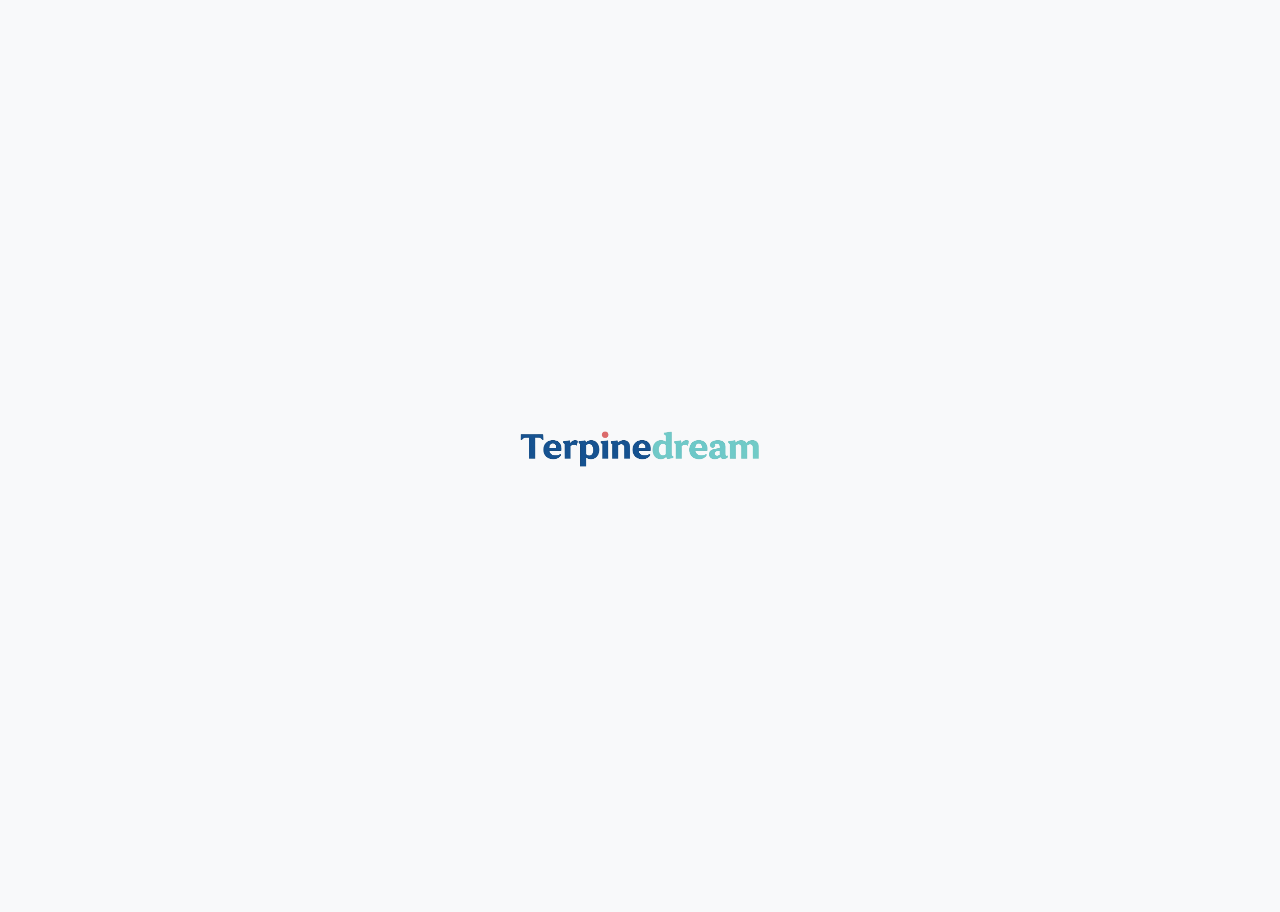
<file: index.html>
<!DOCTYPE html>
<html lang="en">
<head>
  <meta charset="UTF-8" />
  <meta name="viewport" content="width=device-width, initial-scale=1.0" />
  <title>Terpinedream | Developer & Writer</title>
  <link href="https://cdn.jsdelivr.net/npm/bootstrap@5.3.3/dist/css/bootstrap.min.css" rel="stylesheet" />
  <link rel="stylesheet" href="https://cdn.jsdelivr.net/npm/bootstrap-icons@1.11.3/font/bootstrap-icons.css" />
  <link rel="stylesheet" href="styles.css" />
</head>
<body>
  <div id="preloader">
    <div class="preloader-logo">
      <img src="images/td_logo.png" alt="Loading..." />
    </div>
  </div>
  <div class="background-circles"></div>
  <div class="bg-rectangle"></div>
  <nav class="navbar navbar-light bg-white shadow-sm">
    <div class="container-fluid">
      <div class="d-flex align-items-center">
        <a href="https://github.com/terpinedream" target="_blank" class="nav-icon-link me-3">
          <i class="bi bi-github"></i>
        </a>
        <a href="https://www.linkedin.com/in/brenden-panageas-b6a681354/" target="_blank" class="nav-icon-link me-3">
          <i class="bi bi-linkedin"></i>
        </a>
        <a href="https://tiktok.com/@thinkpad.enjoyer" target="_blank" class="nav-icon-link">
          <i class="bi bi-tiktok"></i>
        </a>
      </div>

      <a class="navbar-brand d-flex align-items-center" href="#">
        <img src="images/td_logo.png" alt="Logo" class="logo" height="40" />
      </a>

      <button class="navbar-toggler" type="button" data-bs-toggle="collapse" data-bs-target="#navbarNav"
              aria-controls="navbarNav" aria-expanded="false" aria-label="Toggle navigation">
        <span class="navbar-toggler-icon"></span>
      </button>

      <div class="collapse navbar-collapse justify-content-center" id="navbarNav">
        <ul class="navbar-nav">
          <li class="nav-item"><a class="nav-link" href="index.html">Home</a></li>
          <li class="nav-item"><a class="nav-link" href="blog.html">Blog</a></li>
          <li class="nav-item"><a class="nav-link" href="contact.html">Contact</a></li>
          <li class="nav-item"><a class="nav-link" href="about.html">About Me</a></li>
        </ul>
      </div>
    </div>
  </nav>

  <div class="page-center text-center fade-in">
    <main class="container">
      <section>
      <h1 class="display-4 text-primary"><b>Hi, I'm <h1 class="display-4 text-primary my-txt"><b>Brenden.</b></h1></b></h1>
        <p class="lead text-muted">Developer. Writer. Tinkerer of systems and words.</p>
      </section>

      <div class="d-flex flex-column align-items-center mt-4">
        <a href="blog.html" class="btn btn-blog btn-lg">
          Read My Blog <i class="bi bi-disc icon-spin"></i>
        </a>
      </div>
    </main>
  </div>

  <script>
    window.addEventListener("load", () => {
      const preloader = document.getElementById("preloader");
      setTimeout(() => {
        preloader.classList.add("fade-out");
        setTimeout(() => {
          preloader.style.display = "none";
        }, 600);
      }, 1200);
    });
  </script>
  <script src="https://cdn.jsdelivr.net/npm/bootstrap@5.3.3/dist/js/bootstrap.bundle.min.js"></script>
</body>
</html>
</file>
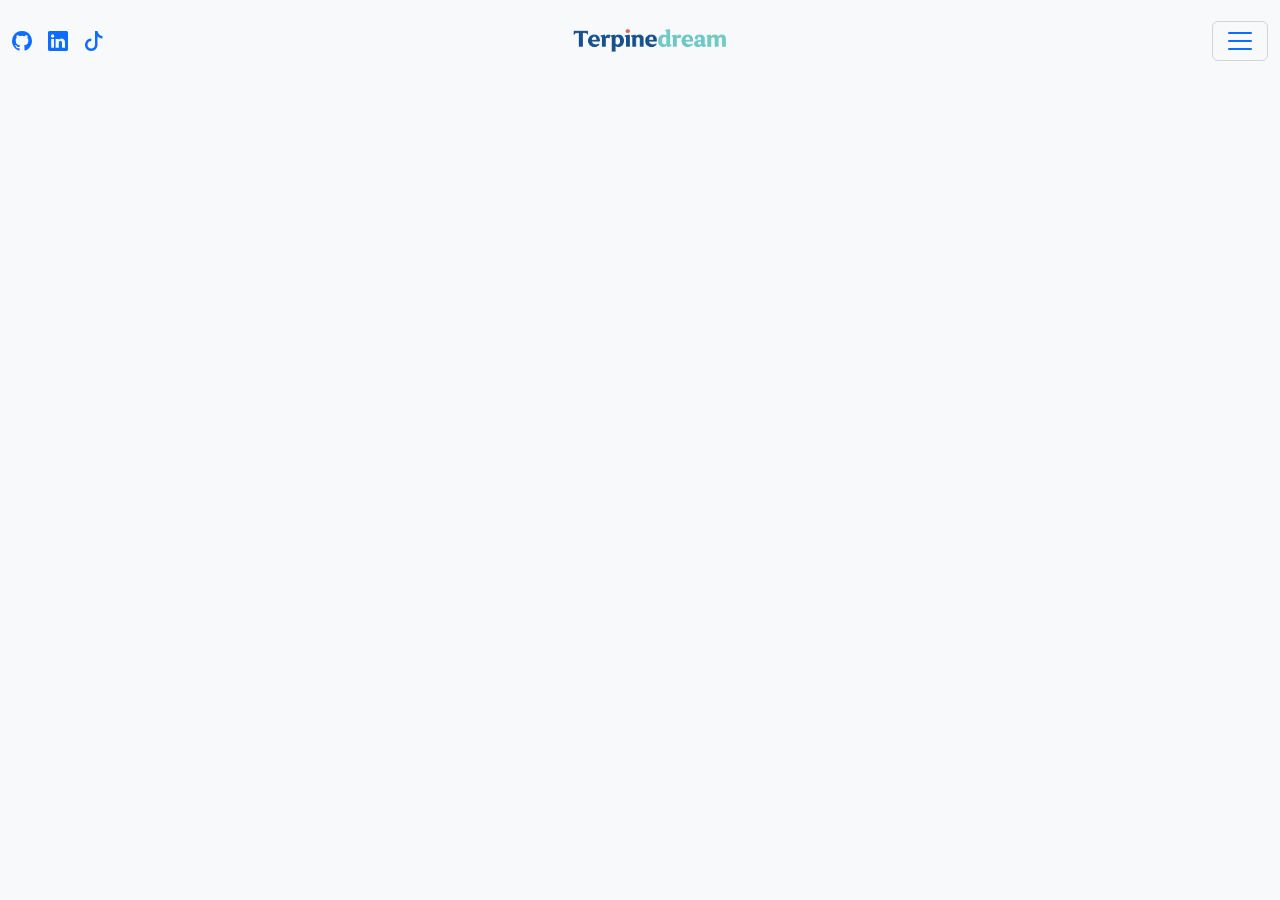
<file: about.html>
<!DOCTYPE html>
<html lang="en">
<head>
  <meta charset="UTF-8" />
  <meta name="viewport" content="width=device-width, initial-scale=1.0" />
  <title>About Me | Terpinedream</title>
  <link href="https://cdn.jsdelivr.net/npm/bootstrap@5.3.3/dist/css/bootstrap.min.css" rel="stylesheet" />
  <link rel="stylesheet" href="https://cdn.jsdelivr.net/npm/bootstrap-icons@1.11.3/font/bootstrap-icons.css" />
  <link rel="stylesheet" href="styles.css" />
</head>
<body>
    <div class="bg-rectangle"></div>
    <div class="background-circles"></div>

  <!-- Navbar -->
  <nav class="navbar navbar-light bg-white shadow-sm">
    <div class="container-fluid">
      <div class="d-flex align-items-center">
        <a href="https://github.com/terpinedream" target="_blank" class="nav-icon-link me-3">
          <i class="bi bi-github"></i>
        </a>
        <a href="https://www.linkedin.com/in/brenden-panageas-b6a681354/" target="_blank" class="nav-icon-link me-3">
          <i class="bi bi-linkedin"></i>
        </a>
        <a href="https://tiktok.com/@thinkpad.enjoyer" target="_blank" class="nav-icon-link">
          <i class="bi bi-tiktok"></i>
        </a>
      </div>

      <a class="navbar-brand d-flex align-items-center" href="index.html">
        <img src="images/td_logo.png" alt="Logo" class="logo" height="40" />
      </a>

      <button class="navbar-toggler" type="button" data-bs-toggle="collapse" data-bs-target="#navbarNav"
              aria-controls="navbarNav" aria-expanded="false" aria-label="Toggle navigation">
        <span class="navbar-toggler-icon"></span>
      </button>

      <div class="collapse navbar-collapse justify-content-center" id="navbarNav">
        <ul class="navbar-nav">
          <li class="nav-item"><a class="nav-link" href="index.html">Home</a></li>
          <li class="nav-item"><a class="nav-link" href="blog.html">Blog</a></li>
          <li class="nav-item"><a class="nav-link" href="contact.html">Contact</a></li>
          <li class="nav-item"><a class="nav-link active" aria-current="page" href="about.html">About Me</a></li>
        </ul>
      </div>
    </div>
  </nav>

  <!-- Main content -->
  <main class="container py-5 fade-in">
    <div class="row justify-content-center">
      <div class="col-md-8">
        <h1 class="mb-4 text-primary my-txt"><b>About Me</b></h1>
        <p class="post-content">
          Hey, I’m Brenden - a developer, writer, and open-source advocate. I spend my time building things on Linux, poking at code, and writing about the intersection of technology and human experience.
        </p>
        <p class="post-content">
          I'm deeply interested in open-source software, cybersecurity, and programming. When I’m not coding or writing, you’ll probably find me fixing my motorcycle or tinkering with my ThinkPads.
        </p>
        <p class="post-content">
          This site is where I showcase my projects, write long form posts, and document ideas. If you enjoy what I do, feel free to check out the blog or drop a message through the contact form. 
        </p>
        <small class="post-content text-align-center">
          <i>Thanks for stopping by :)</i>
          </small>
      </div>
    </div>
  </main>

  <script src="https://cdn.jsdelivr.net/npm/bootstrap@5.3.3/dist/js/bootstrap.bundle.min.js"></script>
</body>
</html>
</file>
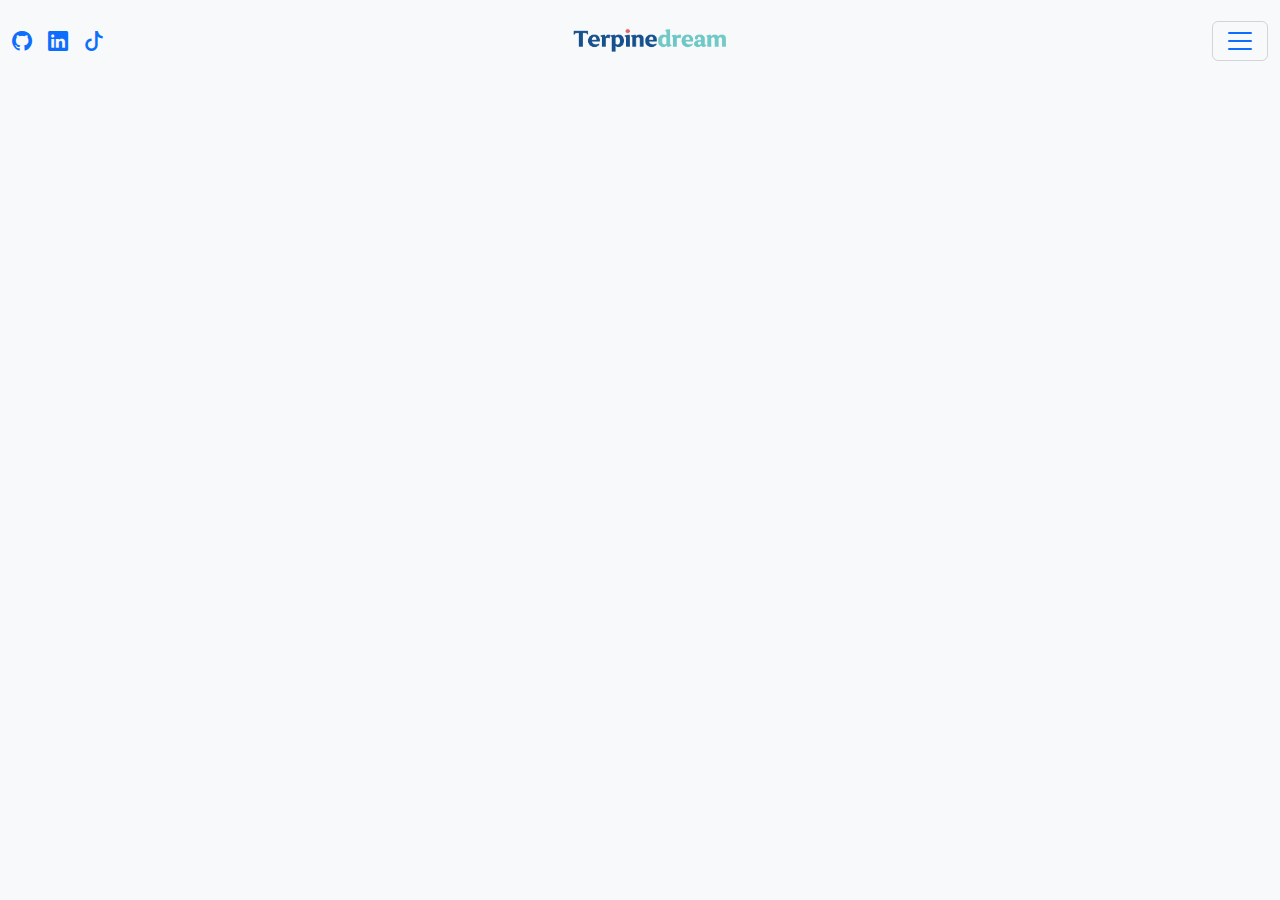
<file: blog.html>
<!DOCTYPE html>
<html lang="en">
<head>
  <meta charset="UTF-8" />
  <meta name="viewport" content="width=device-width, initial-scale=1.0" />
  <title>Terpinedream | Blog</title>
  <link href="https://cdn.jsdelivr.net/npm/bootstrap@5.3.3/dist/css/bootstrap.min.css" rel="stylesheet" />
  <link rel="stylesheet" href="https://cdn.jsdelivr.net/npm/bootstrap-icons@1.11.3/font/bootstrap-icons.css" />
  <link rel="stylesheet" href="styles.css" />
</head>
<body>
  <div class="background-circles"></div>
  <nav class="navbar navbar-light bg-white shadow-sm">
    <div class="container-fluid">
      <div class="d-flex align-items-center">
        <a href="https://github.com/terpinedream" target="_blank" class="nav-icon-link me-3">
          <i class="bi bi-github"></i>
        </a>
        <a href="https://www.linkedin.com/in/brenden-panageas-b6a681354/" target="_blank" class="nav-icon-link me-3">
          <i class="bi bi-linkedin"></i>
        </a>
        <a href="https://tiktok.com/@thinkpad.enjoyer" target="_blank" class="nav-icon-link">
          <i class="bi bi-tiktok"></i>
        </a>
      </div>

      <a class="navbar-brand d-flex align-items-center" href="index.html">
        <img src="images/td_logo.png" alt="Logo" class="logo" height="40" />
      </a>

      <button class="navbar-toggler" type="button" data-bs-toggle="collapse" data-bs-target="#navbarNav"
              aria-controls="navbarNav" aria-expanded="false" aria-label="Toggle navigation">
        <span class="navbar-toggler-icon"></span>
      </button>

      <div class="collapse navbar-collapse justify-content-center" id="navbarNav">
        <ul class="navbar-nav">
          <li class="nav-item"><a class="nav-link" href="index.html">Home</a></li>
          <li class="nav-item"><a class="nav-link active" aria-current="page" href="blog.html">Blog</a></li>
          <li class="nav-item"><a class="nav-link" href="contact.html">Contact</a></li>
          <li class="nav-item"><a class="nav-link" href="about.html">About Me</a></li>
        </ul>
      </div>
    </div>
  </nav>

  <main class="container py-5 fade-in">
    <h1 class="mb-4 text-primary"><b>Op-Eds | Essays</b></h1>

    <div class="row gy-4">
      <div id="posts-container" class="row gy-4"></div>



      <!-- Add more posts here -->

    </div>
  </main>
  <script>
fetch('posts.json')
  .then(res => res.json())
  .then(posts => {
    const container = document.getElementById('posts-container');
    posts.forEach(post => {
      const card = `
        <article class="col-md-6">
          <div class="card glass-card h-100">
            <img src="${post.image}" class="card-img-top" alt="${post.title}">
            <div class="card-body d-flex flex-column">
              <h2 class="card-title">${post.title}</h2>
              <p class="text-muted mb-3">${post.date} &mdash; ${post.readTime}</p>
              <p class="card-text flex-grow-1">${post.summary}</p>
              <a href="${post.link}" class="btn btn-blog mt-auto align-self-start">
                Read More <i class="bi bi-pencil"></i>
              </a>
            </div>
          </div>
        </article>
      `;
      container.insertAdjacentHTML('beforeend', card);
    });
  });
</script>

  <script src="https://cdn.jsdelivr.net/npm/bootstrap@5.3.3/dist/js/bootstrap.bundle.min.js"></script>
</body>
</html>
</file>
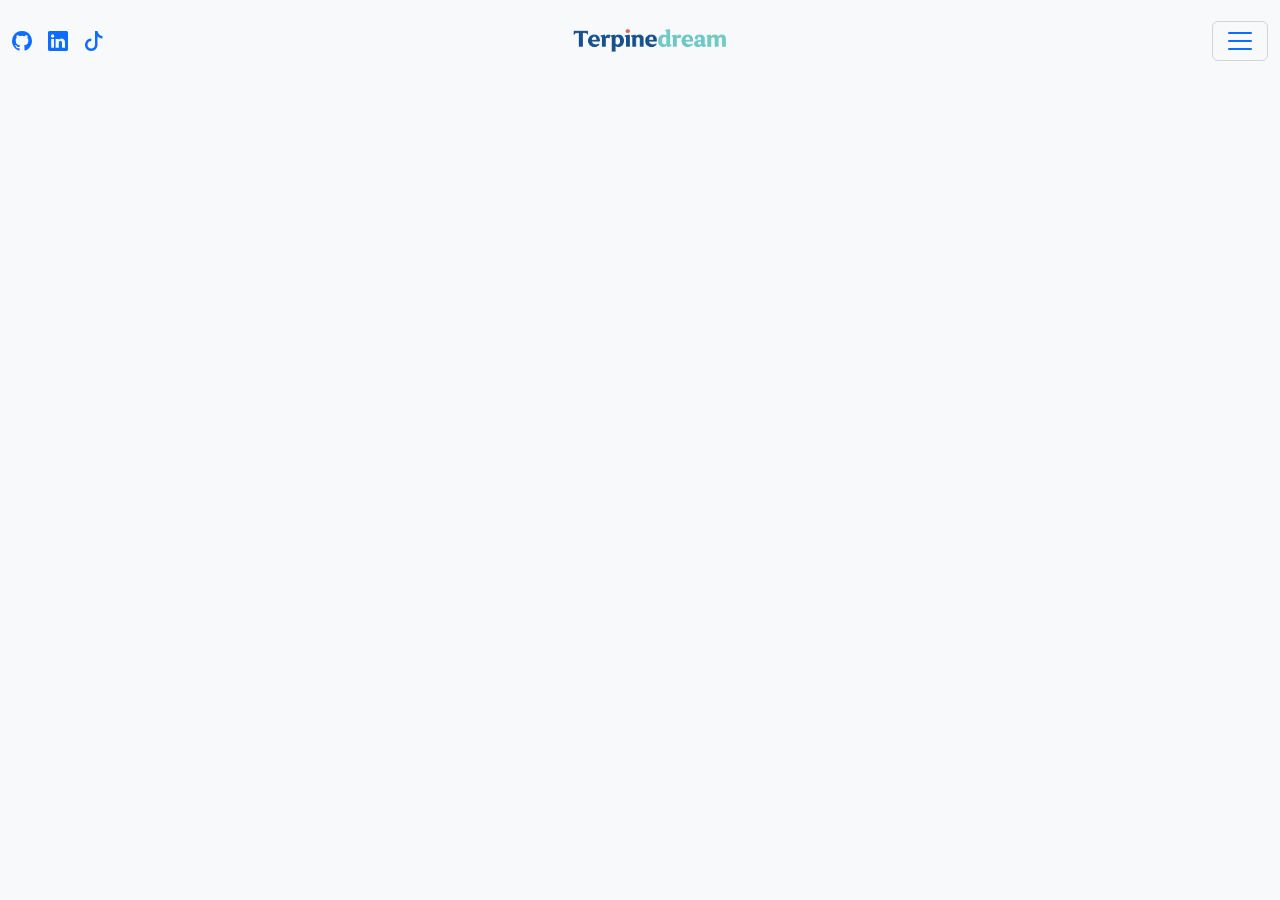
<file: contact.html>
<!DOCTYPE html>
<html lang="en">
<head>
  <meta charset="UTF-8" />
  <meta name="viewport" content="width=device-width, initial-scale=1.0" />
  <title>Terpinedream | Contact</title>
  <link href="https://cdn.jsdelivr.net/npm/bootstrap@5.3.3/dist/css/bootstrap.min.css" rel="stylesheet" />
  <link rel="stylesheet" href="https://cdn.jsdelivr.net/npm/bootstrap-icons@1.11.3/font/bootstrap-icons.css" />
  <link rel="stylesheet" href="styles.css" />
</head>
<body>
  <div class="background-circles"></div>
  <div class="bg-rectangle"></div>
  <nav class="navbar navbar-light bg-white shadow-sm">
    <div class="container-fluid">
      <div class="d-flex align-items-center">
        <a href="https://github.com/terpinedream" target="_blank" class="nav-icon-link me-3">
          <i class="bi bi-github"></i>
        </a>
        <a href="https://www.linkedin.com/in/brenden-panageas-b6a681354/" target="_blank" class="nav-icon-link me-3">
          <i class="bi bi-linkedin"></i>
        </a>
        <a href="https://tiktok.com/@thinkpad.enjoyer" target="_blank" class="nav-icon-link">
          <i class="bi bi-tiktok"></i>
        </a>
      </div>

      <a class="navbar-brand d-flex align-items-center" href="index.html">
        <img src="images/td_logo.png" alt="Logo" class="logo" height="40" />
      </a>

      <button class="navbar-toggler" type="button" data-bs-toggle="collapse" data-bs-target="#navbarNav"
              aria-controls="navbarNav" aria-expanded="false" aria-label="Toggle navigation">
        <span class="navbar-toggler-icon"></span>
      </button>

      <div class="collapse navbar-collapse justify-content-center" id="navbarNav">
        <ul class="navbar-nav">
          <li class="nav-item"><a class="nav-link" href="index.html">Home</a></li>
          <li class="nav-item"><a class="nav-link" href="blog.html">Blog</a></li>
          <li class="nav-item"><a class="nav-link active" href="contact.html">Contact</a></li>
          <li class="nav-item"><a class="nav-link" href="about.html">About Me</a></li>
        </ul>
      </div>
    </div>
  </nav>

  <main class="container py-5 fade-in">
    <h1 class="text-center text-primary mb-4">Get in Touch</h1>
    <div class="row justify-content-center">
      <div class="col-md-8">
<form action="https://formspree.io/f/xgvyrqda" method="POST">
  <div class="mb-3">
    <label for="name" class="form-label">Your Name</label>
    <input type="text" name="name" class="form-control" id="name" placeholder="John Doe" required>
  </div>
  <div class="mb-3">
    <label for="email" class="form-label">Email Address</label>
    <input type="email" name="_replyto" class="form-control" id="email" placeholder="you@example.com" required>
  </div>
  <div class="mb-3">
    <label for="message" class="form-label">Your Message</label>
    <textarea name="message" class="form-control" id="message" rows="5" placeholder="Let's talk..." required></textarea>
  </div>
  <button type="submit" class="btn btn-primary">Send Message <i class="bi bi-send ms-1"></i></button>
</form>

      </div>
    </div>
  </main>

  <script src="https://cdn.jsdelivr.net/npm/bootstrap@5.3.3/dist/js/bootstrap.bundle.min.js"></script>
</body>
</html>
</file>
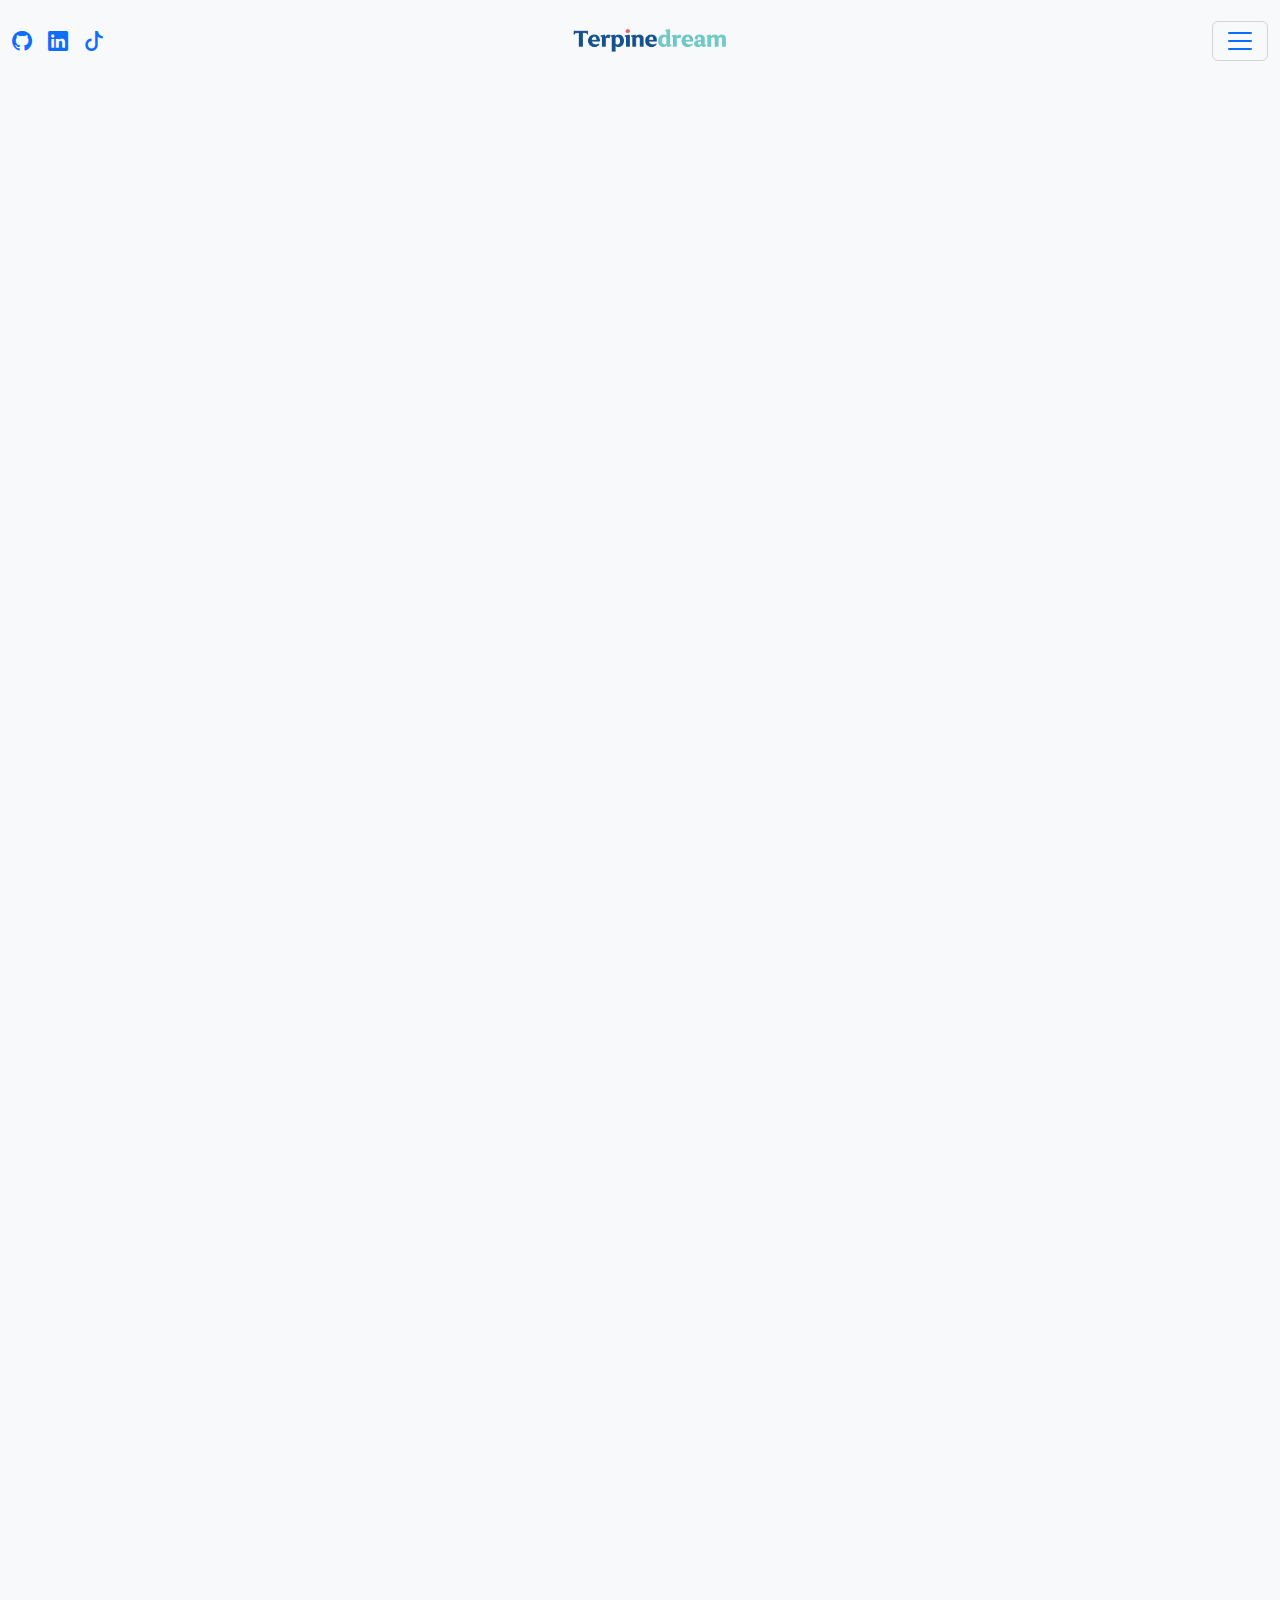
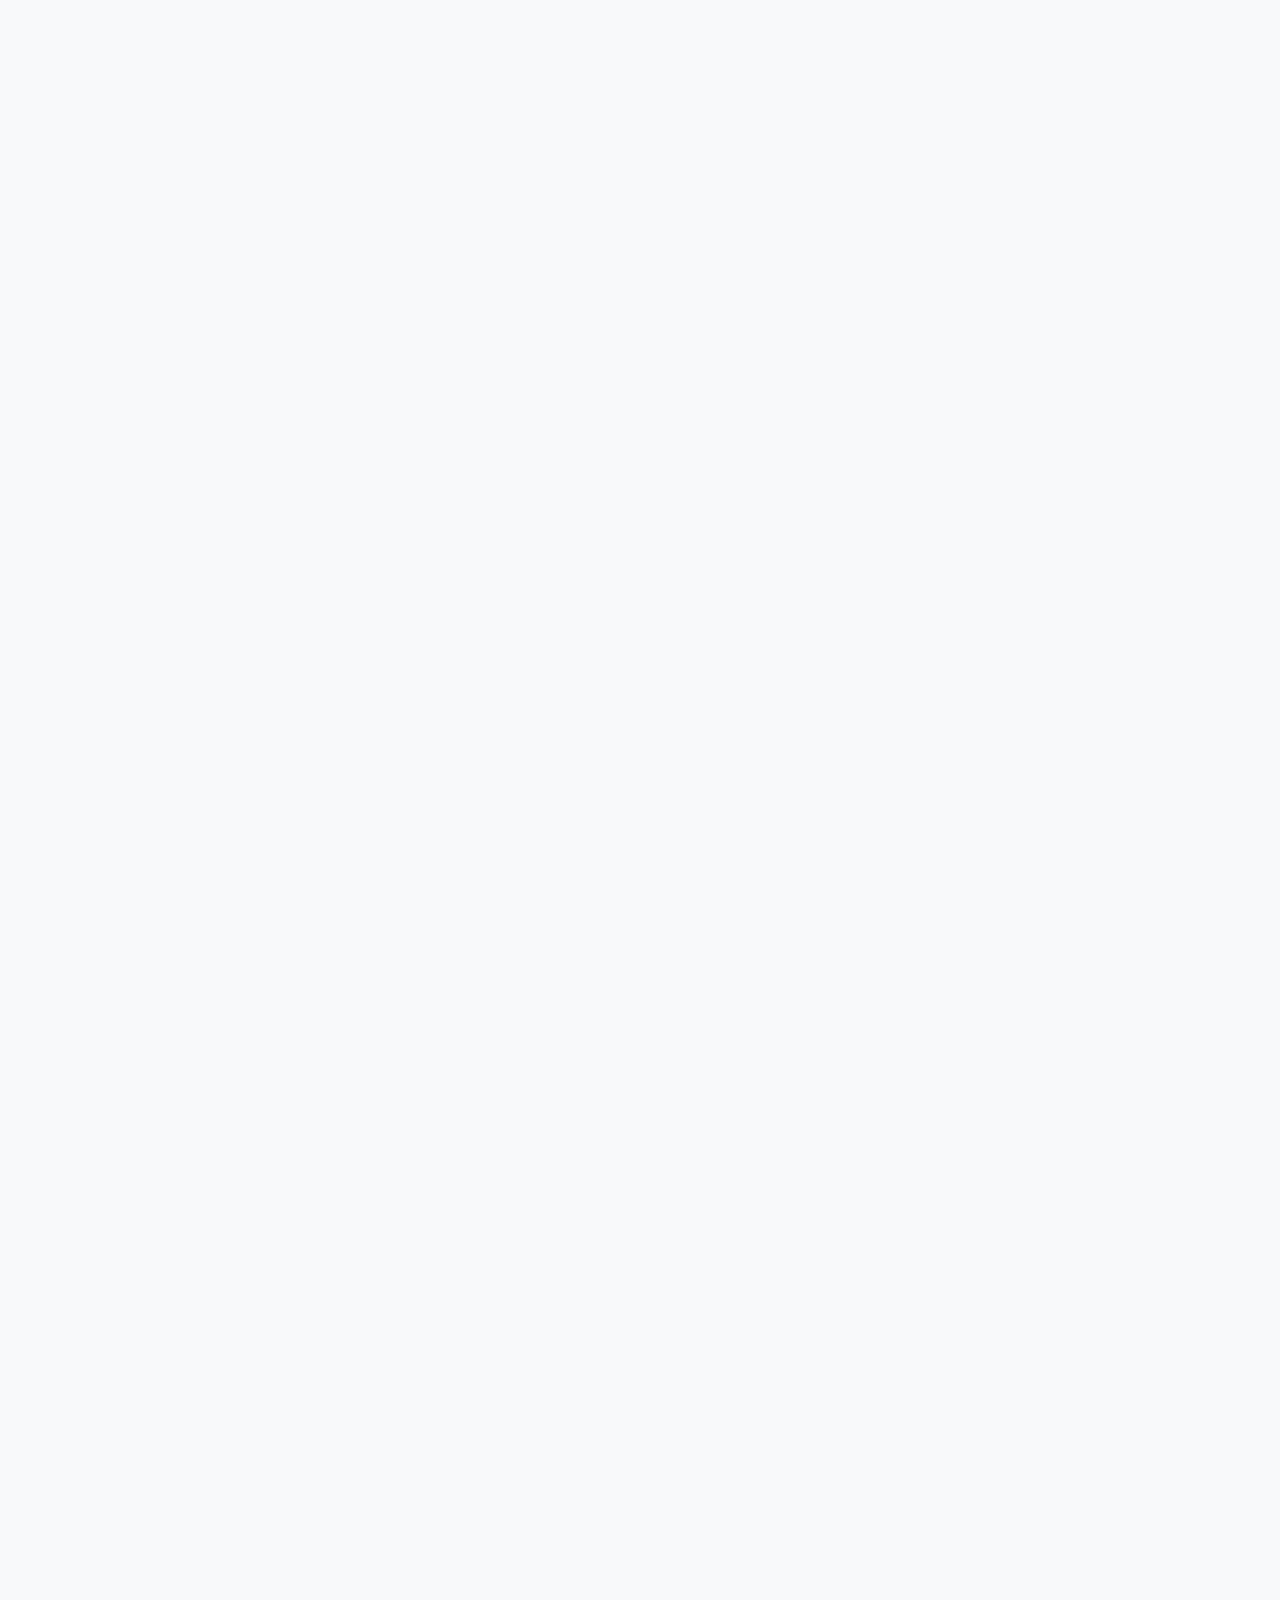
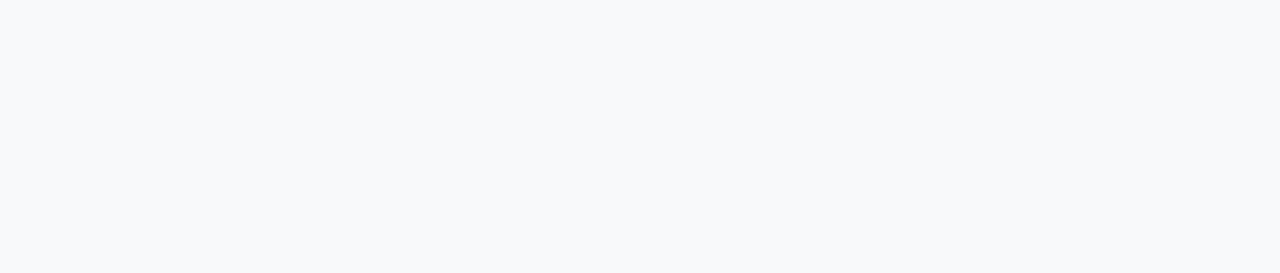
<file: post1.html>
<!DOCTYPE html>
<html lang="en">
<head>
  <meta charset="UTF-8" />
  <meta name="viewport" content="width=device-width, initial-scale=1.0" />
  <title>OSS: The Silent Defender</title>
  <link href="https://cdn.jsdelivr.net/npm/bootstrap@5.3.3/dist/css/bootstrap.min.css" rel="stylesheet" />
  <link rel="stylesheet" href="https://cdn.jsdelivr.net/npm/bootstrap-icons@1.11.3/font/bootstrap-icons.css" />
  <link rel="stylesheet" href="styles.css" />
</head>
<body>
  <div class="background-circles"></div>
  <!-- Navbar -->
  <nav class="navbar navbar-light bg-white shadow-sm">
    <div class="container-fluid">
      <div class="d-flex align-items-center">
        <a href="https://github.com/terpinedream" target="_blank" class="nav-icon-link me-3">
          <i class="bi bi-github"></i>
        </a>
        <a href="https://www.linkedin.com/in/brenden-panageas-b6a681354/" target="_blank" class="nav-icon-link me-3">
          <i class="bi bi-linkedin"></i>
        </a>
        <a href="https://tiktok.com/@thinkpad.enjoyer" target="_blank" class="nav-icon-link">
          <i class="bi bi-tiktok"></i>
        </a>
      </div>

      <a class="navbar-brand d-flex align-items-center" href="index.html">
        <img src="images/td_logo.png" alt="Logo" class="logo" height="40" />
      </a>

      <button class="navbar-toggler" type="button" data-bs-toggle="collapse" data-bs-target="#navbarNav"
              aria-controls="navbarNav" aria-expanded="false" aria-label="Toggle navigation">
        <span class="navbar-toggler-icon"></span>
      </button>

      <div class="collapse navbar-collapse justify-content-center" id="navbarNav">
        <ul class="navbar-nav">
          <li class="nav-item"><a class="nav-link" href="index.html">Home</a></li>
          <li class="nav-item"><a class="nav-link" href="blog.html">Blog</a></li>
          <li class="nav-item"><a class="nav-link" href="contact.html">Contact</a></li>
          <li class="nav-item"><a class="nav-link" href="about.html">About Me</a></li>
        </ul>
      </div>
    </div>
  </nav>

  <!-- Blog Post Content -->
  <main class="container py-5 fade-in">
    <div class="glass-card p-4 mx-auto" style="max-width: 800px;">
      <h1 class="text-primary mb-3">OSS: The Silent Defender</h1>
      
      <p class="text-muted">Published on June 19, 2025 — 8 min read</p>
      
      <img src="images/copyleft.png" alt="Open Source Illustration" class="img-fluid rounded my-4" />
      <div class="post-content">
      <p>
        	In 2025, software ownership seems to be a thing of the past. However, this is no new concept. Big players in the software world like Adobe have been using the subscription software model for years. Microsoft and Apple have had the operating system market in the palms of their hands for quite some time too. These big tech monopolies breed a culture of “software sloth”, and a lack of any meaningful innovation. The last few years have been full of updates with unwanted features and unavoidable AI implementation. Yet one thing stands humbly on the sidelines: open source software. In 2025, it may be our last line of defense for innovation, transparency, and user rights. But is it enough to push back the tide of subscriptions and cloud control?      </p>

      <p>
        Firstly, for the uninitiated, what is OSS or open source software? Open source software is community driven software that is freely available under an open license, allowing anyone to view, modify, and redistribute its code. According to Google’s open source blog, 70% of modern software relies on open source projects. Additionally, some 90% of companies are using open source in some way or another. Needless to say, it plays a key role in our everyday lives, and with little recognition. MacOS is a shining example of this. MacOS is built on Darwin, an open source operating system similar to Unix. Darwin was originally developed in-house by Apple and was officially announced and released in 1999 under the Apple Public Source License. This allowed for anyone to take a look under the hood of MacOS and encouraged students and professionals alike to learn to develop using Apple’s ecosystem. This is a win for everyone involved; developers get a new and growing platform that provides opportunities and innovation, and Apple gets an influx of essentially free research and development. So, how has the software space changed in the last 25+ years?      </p>

      <p>
        Coming out of the 80’s and 90’s, with massively influential projects like Linus Torvald’s Linux kernel and Richard Stallman's GNU project, open source was set to see some exponential growth with the new millennium on the horizon. Over the next 10 years, projects like Firefox, Git, and Google Chrome begin to come to light. More and more tech companies recognized the benefits and chose to adopt the open source model.  However, it quickly became apparent that there was still money to be made in the world of “free” projects. Red Hat, the leading distributor for enterprise Linux, shifted gears and released access to their source code publicly, under the pretense that support would only be offered under a subscription model.  Many others shortly followed suit. Seemingly overnight, free, public software began its evolution towards the subscription model we see so widely today. Free versions became free only to non-commercial users. Businesses and commercial developers were now required to pay for access and features that were once available to anyone. Software ownership rapidly faded into the background. Most notably, Adobe in 2012 with their shift to the subscription model and their Creative Cloud. This proved to be a massive success for Adobe. Similarly as before, others took note. Soon Microsoft began adopting the subscription model. Office 365 was moved to the cloud and started offering frequent updates and cross-device support via subscription. This introduced yet another nail in the coffin of software ownership – cloud computing.       </p>
      
      <p>
        	Cloud computing has been growing exponentially. With the average person using multiple devices, the cloud provides a solution for managing your accounts and data across your phone, tablet, laptop, or any other device. Additionally, as software improves, downloads get larger and more demanding on storage. Xbox and Playstation are two notable examples of the shift towards total cloud computing. Microsoft released the Xbox One-S “All-Digital” version; a version of their flagship gaming system with no disc drive entirely. In many ways, some users may see this as an advantage. No more swapping discs, no more going to the store to buy a game. Gone are the days for the lines of excited people waiting out front of GameStop on release day. Now, gamers have immediate access to new games via the Xbox online storefront. Still, the new age of cloud computing presents new problems alongside its  benefits. With no physical ownership, consumers are vulnerable to data loss or even complete loss of support for services that were already paid for. Destiny 2, a popular shooter game, fell victim to this very issue. Destiny 2 used Google’s Stadia, a cloud gaming service released in 2019. Consumers were promised a high-quality, lag-free experience. All was well until Google announced its shutdown in the fall of 2022. This doomed many games using the service, including Destiny 2. Users with no hardware fallback experienced total data loss. Destiny’s player count went from 300k concurrent players to a mere 60k following Google’s disbandment of Stadia. But what is the bigger picture here? </p>
      
      <p>
          The push for cloud computing comes with its share of stipulations. There is no longer any ownership over the products you purchase. Additionally, there is no longer any guarantee that the product will still be available to you at any time. If companies can now pull support from their users at their discretion, what is in place to protect the rights of the end user? Moreover, if the software is closed-source or proprietary, you lose the transparency you’d get with publicly available source code or natively installed software. Yet, these cloud services are wildly successful and widely used today. The average consumer is either unaware or unconcerned with the implications of cloud computing. Convenience and ease of access has routinely eclipsed the importance of ownership. These shortcomings are thinly veiled behind new features and user-friendliness. Microsoft, Adobe, and the like, shake the metaphorical keys in the face of the consumer - distracting users with the latest features and hoping they’d ignore the flaws and complications involved with this new age software model. </p>
      
      <p>
          However, the faults of cloud computing did not go completely unnoticed. Platforms like Nextcloud, an open source cloud platform, stepped in to set a new precedent. Aiming to be a direct competitor to Google Drive, Dropbox, etc, Nextcloud recognized the areas these other services fell short. Namely, the issues with externally stored data. Nextcloud allows users to run their own cloud locally, providing the benefits of externally stored data with the added security of it being run off of your own hardware. Nextcloud effectively bridges the gap between full cloud data management and having to run an entire server room. This service has already been adopted by the European Commission and the German federal government, both who have been seeking more data sovereignty in recent times.</p>

      <p>
          So where does OSS come into play now? Today, most open source is bundled together with monetized or proprietary software. To the credit of Apple and other large tech conglomerates, this is mostly done to balance the accessibility of development and security. If the general public had access to the MacOS source code, bad actors would quickly look for ways to exploit it. This proves to be one of the biggest contentions with public source code. Additionally, that code can be deconstructed, analyzed and edited by anyone who’d like to contribute. Although community driven projects can be excellent, this lack of a controlled development environment is the Catch-22 of OSS. Without frequent monitoring from the community, projects are vulnerable to unwanted or sometimes malicious additions to their code. In 2022, a popular file archival tool for Linux called XZ Utils, was found to have a backdoor injected into the official release. The malicious code was hidden within the Github repository. This was quickly discovered and many Linux distributions rolled back to safe versions before any widespread harm. The broader implication of this is the importance of community review for OSS projects. XZ Utils was a long standing trusted project. Even these should be frequently reviewed. Additionally, it is generally good practice to use older, tested versions that can be used with more confidence. </p>

      <p>
          Overall, OSS can be an excellent resource for both developers and businesses alike. As the culture continues to shift away from software ownership, OSS becomes more important than ever. For better or for worse, OSS exists as the primary combatant of the software ownership drought. It can be a wonderful resource for developers, an invaluable asset to businesses, and provides accessible options to all. The story of open source can teach a larger lesson beyond the scope of technology; large corporations need some external force to keep the checks and balances. The nature of OSS being free allows it to provide a completely different type of competition for corporations. There is no paywall. There is no profit to be made. Only developers trying to produce a better product for the sake of innovation. This exact sentiment is how technology will continue to grow and push its bounds. User complacency is growing, and now more than ever, it is imperative for more people to explore open source alternatives. In a world increasingly defined by digital gatekeepers, OSS offers not just a toolset – but a defense for the rights of the user. But the question remains: will users finally wake up and recognize these rising issues, or will convenience continue to cast its shadow over the importance of ownership? </p>
      </div>
      <hr />

      <p class="text-center">
        <a href="blog.html" class="btn btn-primary">
          <i class="bi bi-arrow-left"></i> Back to Blog
        </a>
      </p>
    </div>
  </main>

  <script src="https://cdn.jsdelivr.net/npm/bootstrap@5.3.3/dist/js/bootstrap.bundle.min.js"></script>
</body>
</html>
</file>
<file: styles.css>
body {
  font-family: 'Segoe UI', Tahoma, Geneva, Verdana, sans-serif;
  background-color: #f8f9fa;
  color: #212529;
  line-height: 1.6;
  position: relative;
  overflow-x: hidden;
}

.background-circles {
  position: absolute;
  top: 0;
  left: 0;
  width: 100%;
  height: 100vh;
  overflow: hidden;
  z-index: -1;
}

.background-circles::before,
.background-circles::after {
  content: "";
  position: absolute;
  background: #0d6efd;
  border-radius: 50%;
  opacity: 0;
  animation: fadeInBg 1.2s ease-out forwards;
}

.background-circles::before {
  width: 80vw;
  height: 80vw;
  top: -40vw;
  left: 50%;
  transform: translateX(-50%);
  animation-delay: 1.5s;
}

.background-circles::after {
  width: 80vw;
  height: 80vw;
  bottom: -40vw;
  left: 50%;
  transform: translateX(-50%);
  animation-delay: 1.8s;
}

.logo {
  height: 40px;
}

.navbar {
  background-color: transparent !important;
  box-shadow: none !important;
  border-bottom: none !important;
  padding: 1rem 0;
}

.navbar .nav-link {
  font-weight: bold;
  color: #0a58ce;
  background-color: #e7f1ff;
  padding: 0.5rem 1rem;
  border-radius: 1rem;
  border: 0 solid #c2cfd1;
  transition: background-color 0.3s ease, color 0.3s ease;
  margin-top: 0.5rem;
  margin-left: 0.2rem;
  margin-right: 0.2rem;
  opacity: 0.5;
}

.navbar .nav-link:hover {
  background-color: #0a58ca;
  color: #e7f1ff;
}

@media (max-width: 768px) {
  .navbar .nav-link {
    margin-left: 0;
    margin-top: 0.5rem;
  }
}

.btn-primary {
  background-color: #0d6efd;
  border-color: #0d6efd;
  opacity: 0.8;
}

.btn-primary:hover {
  background-color: #e7f1ff;
  border-color: #e7f1ff;
  color: #0d6efd;
}

.nav-icon-link {
  font-size: 1.25rem;
  color: #0d6efd;
  transition: color 0.3s ease;
}

.nav-icon-link:hover {
  color: #0a58ca;
}

@media (min-width: 992px) {
  .navbar-brand.mx-auto.d-lg-none {
    display: none;
  }
}

.icon-spin {
  display: inline-block;
  animation: spin 1s linear infinite;
}

@keyframes spin {
  0% { transform: rotate(0deg); }
  100% { transform: rotate(360deg); }
}

.page-center {
  display: flex;
  flex-direction: column;
  justify-content: center;
  align-items: center;
  min-height: calc(100vh - 70px);
  padding: 2rem;
  text-align: center;
}

@keyframes fadeInUp {
  0% {
    opacity: 0;
    transform: translateY(20px);
  }
  100% {
    opacity: 1;
    transform: translateY(0);
  }
}

.fade-in {
  opacity: 0;
  animation: fadeInUp 1s ease-out forwards;
  animation-delay: 0.3s;
}

@keyframes fadeInBg {
  0% {
    opacity: 0;
    transform: scale(0.95);
  }
  100% {
    opacity: 0.15;
    transform: scale(1);
  }
}

#preloader {
  position: fixed;
  top: 0;
  left: 0;
  width: 100%;
  height: 100%;
  background-color: #f8f9fa;
  display: flex;
  align-items: center;
  justify-content: center;
  z-index: 9999;
  transition: opacity 0.6s ease, visibility 0.6s ease;
}

.preloader-logo img {
  max-width: 250px;
  animation: fadeInScale 1s ease-out;
}

@keyframes fadeInScale {
  0% {
    opacity: 0;
    transform: scale(0.85);
  }
  100% {
    opacity: 1;
    transform: scale(1);
  }
}

#preloader.fade-out {
  opacity: 0;
  visibility: hidden;
}

.navbar-light .navbar-toggler-icon {
  background-image: url("data:image/svg+xml;charset=utf8,%3Csvg viewBox='0 0 30 30' xmlns='http://www.w3.org/2000/svg'%3E%3Cpath stroke='%230d6efd' stroke-width='2' stroke-linecap='round' stroke-miterlimit='10' d='M4 7h22M4 15h22M4 23h22'/%3E%3C/svg%3E");
}

.navbar-light .navbar-toggler:hover .navbar-toggler-icon {
  background-image: url("data:image/svg+xml;charset=utf8,%3Csvg viewBox='0 0 30 30' xmlns='http://www.w3.org/2000/svg'%3E%3Cpath stroke='%230a58ca' stroke-width='2' stroke-linecap='round' stroke-miterlimit='10' d='M4 7h22M4 15h22M4 23h22'/%3E%3C/svg%3E");
}

.card {
  opacity: 0.7;

}

.object-fit-cover {
  object-fit: cover;
  width: 100%;
  height: 100%;
}

.post-content p {
  text-indent: 2em;
}

.bg-rectangle {
  position: fixed;
  top: 0;
  left: 0;
  width: 30%;
  height: 100%;
  background-color: #79D0CE;
  z-index: -1;
  opacity: 0;
  animation: fadeInBg 1.2s ease-out 2.2s forwards;
  pointer-events: none;
}

.btn-blog {
  background-color: #B36576;
  border-color: #B36576;
  color: #ffffff;
  opacity: 0.8;
}

.btn-blog:hover {
  background-color: #e7f1ff;
  border-color: #e7f1ff;
  color: #ad7481;
}

.my-txt {
  color: #ad7481 !important;
}
</file>
